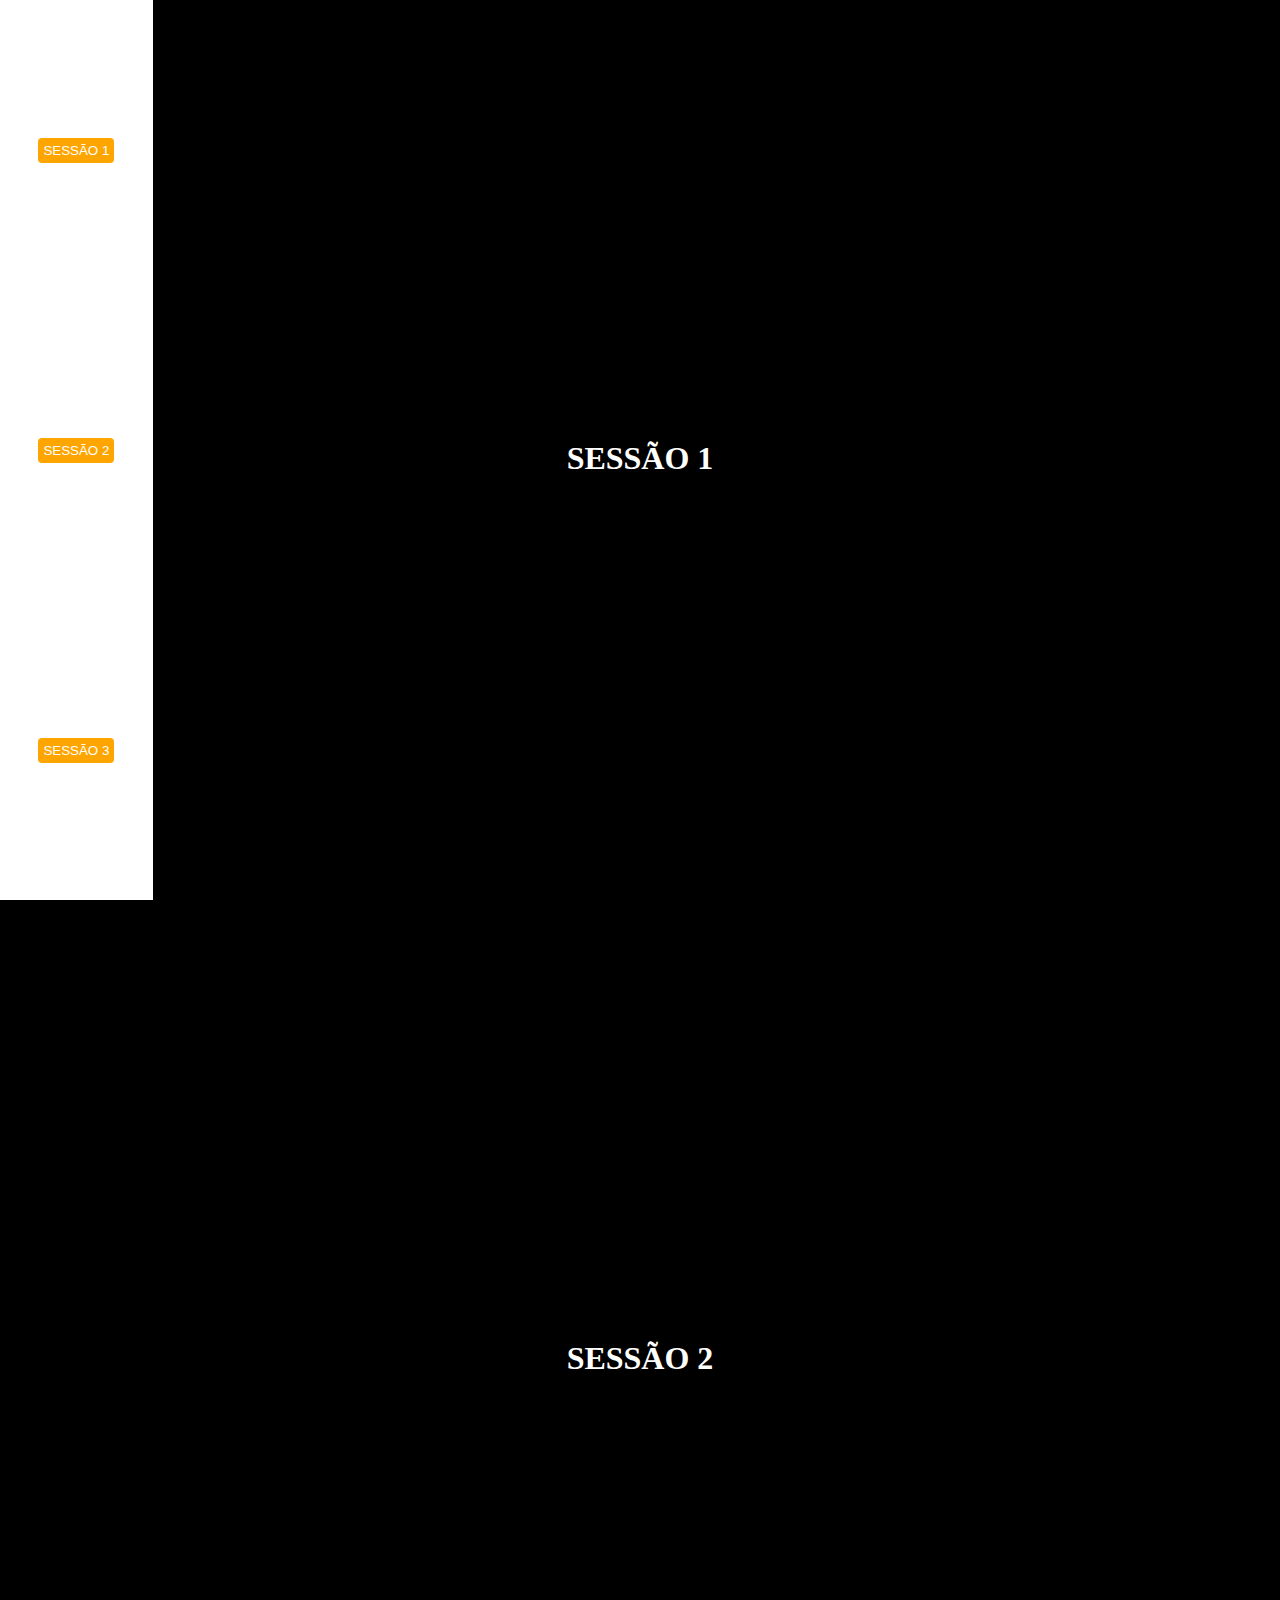
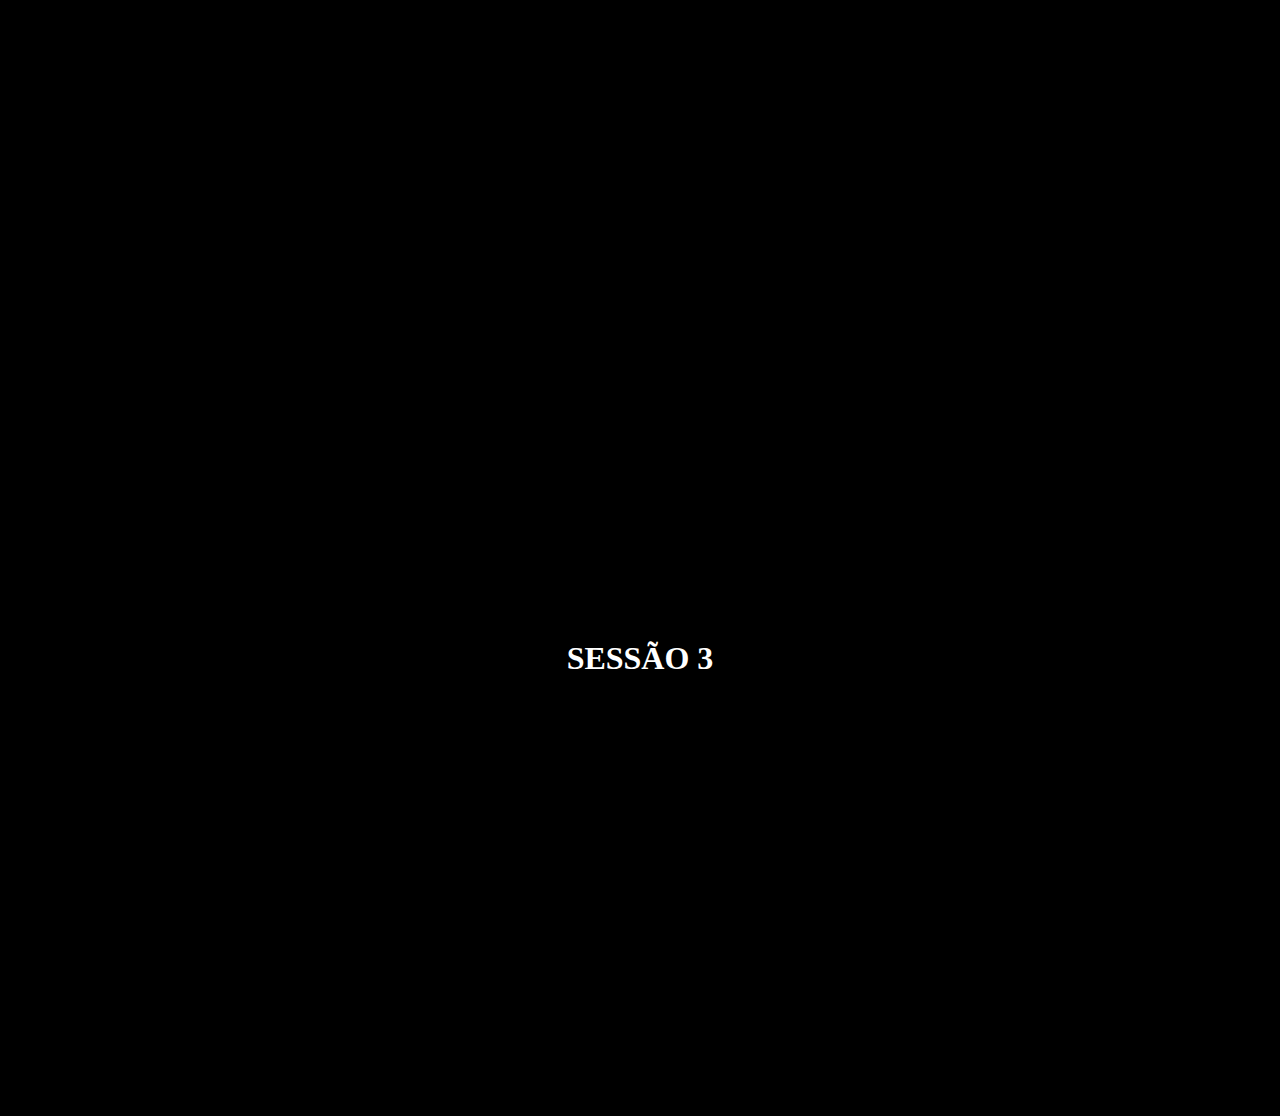
<file: menu5/index.html>
<!DOCTYPE html>
<html lang="en">
  <head>
    <meta charset="UTF-8" />
    <title>CSS Only Navigation Menu</title>
    <meta name="viewport" content="width=device-width, initial-scale=1" />
    <link rel="stylesheet" href="index.css" />
  </head>
  <body>
    <nav class="navegacao-lateral">
      <button><a href="#tela1"> SESSÃO 1 </a></button>
      <button><a href="#tela2"> SESSÃO 2 </a></button>
      <button><a href="#tela3"> SESSÃO 3 </a></button>
    </nav>

    <div id="tela1" class="session">
      <h1>
        SESSÃO 1
      </h1>
    </div>
    <div id="tela2" class="session">
      <h1>
        SESSÃO 2
      </h1>
    </div>
    <div id="tela3" class="session">
      <h1>
        SESSÃO 3
      </h1>
    </div>
  </body>
</html>
</file>
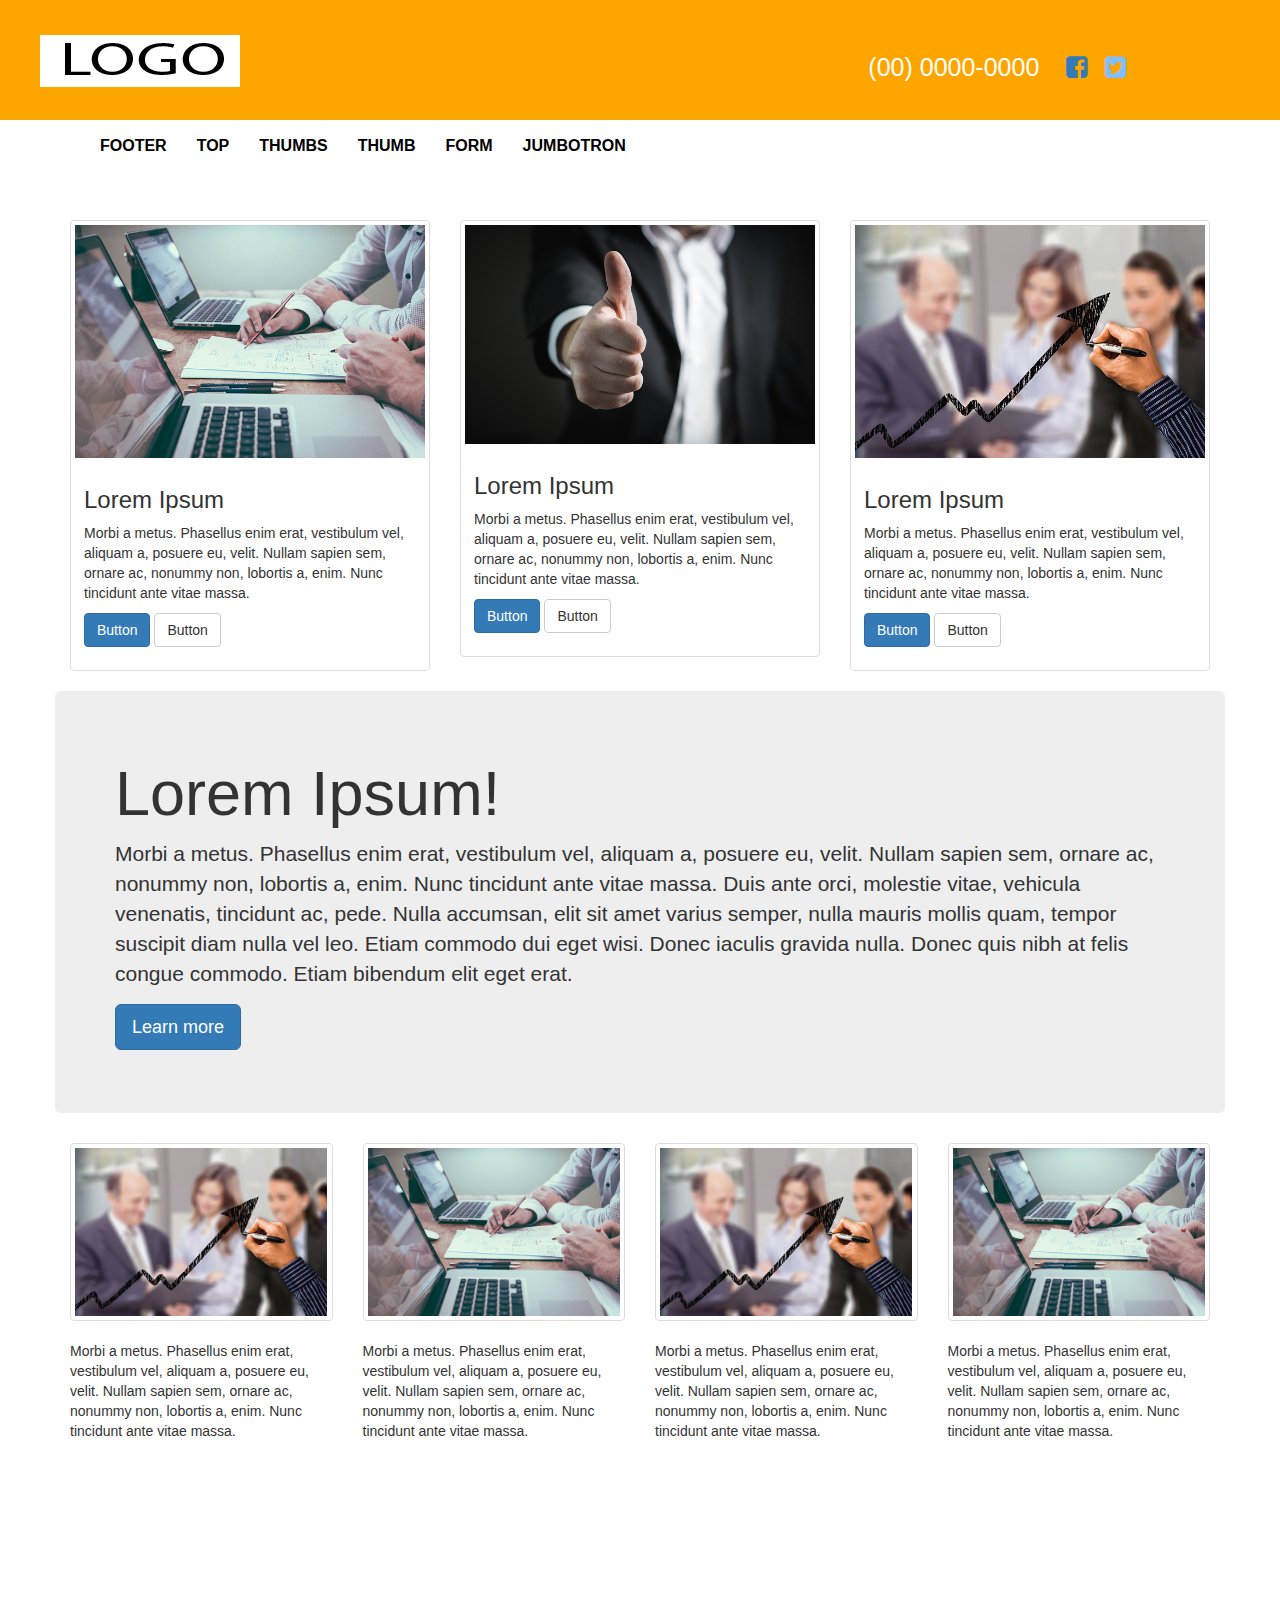
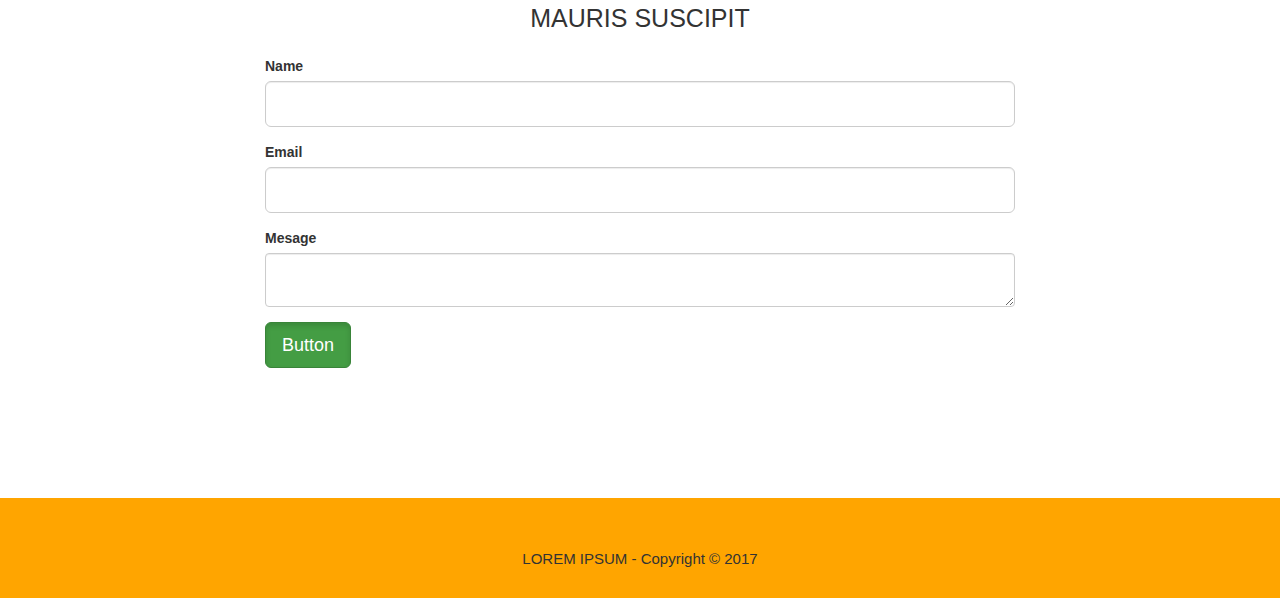
<file: menu6/menu.html>
<!DOCTYPE>
<head>
<meta http-equiv="Content-Type" content="text/html; charset=utf-8" />
<meta name="viewport" content="width=device-width, initial-scale=1" /><title>Menu que muda de cor</title>
  <link href="http://maxcdn.bootstrapcdn.com/bootstrap/3.3.7/css/bootstrap.min.css" rel="stylesheet" type="text/css">
  <link href="https://maxcdn.bootstrapcdn.com/font-awesome/4.5.0/css/font-awesome.min.css" rel="stylesheet">
  <link rel="stylesheet" type="text/css" href="menu.css">
</head>
<body>
	<header id="topo">
		<div class="container-fluid">
			<div class="row">
				<div class="col-md-8">
					<img src="Logo.png" id="logo" />
				</div>
				<div class="col-md-4">
					<p id="info">(00) 0000-0000 &nbsp;
					<a href="meu.html" target="_self"><i class="fa fa-1x fa-facebook-square fa-fw"></i></a>
					<a href="meu.html" target="_self"><i class="fa fa-twitter-square fa-fw" id="twitter"></i></a>
					</p>
				</div>
			</div>
		</div>
	</header> 

	<nav id="menu">
  		<div class="navbar">
  			<div class="container">
	    		<div class="navbar-header">
	      			<button type="button" class="navbar-toggle" data-toggle="collapse" data-target="#mynavbar">
	        			<span class="icon-bar"></span>
	        			<span class="icon-bar"></span>
	        			<span class="icon-bar"></span> 
	      			</button>
	    		</div>
	    		<div class="collapse navbar-collapse" id="mynavbar">
	      			<ul class="nav navbar-nav">
	        			<li><a href="#footer" class="scroll">FOOTER</a></li>
	        			<li><a href="#topo" class="scroll">TOP</a></li>
	        			<li><a href=".thumbs" class="scroll">THUMBS</a></li>
	        			<li><a href=".thumb" class="scroll">THUMB</a></li>
	        			<li><a href="#form" class="scroll">FORM</a></li>
	        			<li><a href=".jumbotron" class="scroll">JUMBOTRON</a></li> 
	      			</ul>      			    		
	    		</div>
  			</div>
  		</div>
	</nav>

	<section class="thumb">
		<div class="container">
			<div class="row">
				<div class="col-sm-6 col-md-4">
					<div class="thumbnail">
						<img src="office-1209640_640.jpg" alt="office">
						<div class="caption">
							<h3>Lorem Ipsum</h3>
							<p>Morbi a metus. Phasellus enim erat, vestibulum vel, aliquam a, posuere eu, velit. Nullam sapien sem, ornare ac, nonummy non, lobortis a, enim. Nunc tincidunt ante vitae massa.</p>
							<p><a href="#" class="btn btn-primary" role="button">Button</a> <a href="#" class="btn btn-default" role="button">Button</a></p>
						</div>
					</div>
				</div>
				<div class="col-sm-6 col-md-4">
					<div class="thumbnail">
						<img src="businessman-2056022_640.jpg" alt="business">
						<div class="caption">
							<h3>Lorem Ipsum</h3>
							<p>Morbi a metus. Phasellus enim erat, vestibulum vel, aliquam a, posuere eu, velit. Nullam sapien sem, ornare ac, nonummy non, lobortis a, enim. Nunc tincidunt ante vitae massa.</p>
							<p><a href="#" class="btn btn-primary" role="button">Button</a> <a href="#" class="btn btn-default" role="button">Button</a></p>
						</div>
					</div>
				</div>
				<div class="col-sm-6 col-md-4">
					<div class="thumbnail">
						<img src="business-1989126_640.jpg" alt="business">
						<div class="caption">
							<h3>Lorem Ipsum</h3>
							<p>Morbi a metus. Phasellus enim erat, vestibulum vel, aliquam a, posuere eu, velit. Nullam sapien sem, ornare ac, nonummy non, lobortis a, enim. Nunc tincidunt ante vitae massa.</p>
							<p><a href="#" class="btn btn-primary" role="button">Button</a> <a href="#" class="btn btn-default" role="button">Button</a></p>
						</div>
					</div>
				</div>
			</div>
		</div>
	</section>

	<section class="thumbs">		
		<div class="container">
			<div class="row">
				<div class="jumbotron">
  					<h1>Lorem Ipsum!</h1>
  					<p>Morbi a metus. Phasellus enim erat, vestibulum vel, aliquam a, posuere eu, velit. Nullam sapien sem, ornare ac, nonummy non, lobortis a, enim. Nunc tincidunt ante vitae massa. Duis ante orci, molestie vitae, vehicula venenatis, tincidunt ac, pede. Nulla accumsan, elit sit amet varius semper, nulla mauris mollis quam, tempor suscipit diam nulla vel leo. Etiam commodo dui eget wisi. Donec iaculis gravida nulla. Donec quis nibh at felis congue commodo. Etiam bibendum elit eget erat.</p>
  					<p><a class="btn btn-primary btn-lg" href="#" role="button">Learn more</a></p>
				</div>
				<div class="col-xs-6 col-md-3">
					<a href="#" class="thumbnail">
						<img src="business-1989126_640.jpg" alt="business">
					</a>
					<p>Morbi a metus. Phasellus enim erat, vestibulum vel, aliquam a, posuere eu, velit. Nullam sapien sem, ornare ac, nonummy non, lobortis a, enim. Nunc tincidunt ante vitae massa.</p>
				</div>
				<div class="col-xs-6 col-md-3">
					<a href="#" class="thumbnail">
						<img src="office-1209640_640.jpg" alt="office">
					</a>
					<p>Morbi a metus. Phasellus enim erat, vestibulum vel, aliquam a, posuere eu, velit. Nullam sapien sem, ornare ac, nonummy non, lobortis a, enim. Nunc tincidunt ante vitae massa.</p>
				</div>
				<div class="col-xs-6 col-md-3">
					<a href="#" class="thumbnail">
						<img src="business-1989126_640.jpg" alt="business">
					</a>
					<p>Morbi a metus. Phasellus enim erat, vestibulum vel, aliquam a, posuere eu, velit. Nullam sapien sem, ornare ac, nonummy non, lobortis a, enim. Nunc tincidunt ante vitae massa.</p>
				</div>
				<div class="col-xs-6 col-md-3">
					<a href="#" class="thumbnail">
						<img src="office-1209640_640.jpg" alt="office">
					</a>
					<p>Morbi a metus. Phasellus enim erat, vestibulum vel, aliquam a, posuere eu, velit. Nullam sapien sem, ornare ac, nonummy non, lobortis a, enim. Nunc tincidunt ante vitae massa.</p>
				</div>
			</div>
		</div>
	</section>

	<section id="text">
		<div class="container">
			<div class="row">
				<div class="col-md-12">
					<p>MAURIS SUSCIPIT</p>
				</div>
			</div>
		</div>
	</section>

	 <section id="form">
            <div class="container">
                <div class="row">
                    <div class="col-md-8 col-md-offset-2">
                        <form role="form">
                            <div class="form-group">
                                <label class="control-label" for="exampleInputEmail1">Name</label>
                                <input class="form-control input-lg" id="exampleInputEmail1" type="text">
                            </div>
                            <div class="form-group">
                                <label class="control-label" for="exampleInputPassword1">Email</label>
                                <input class="form-control input-lg" id="exampleInputPassword1" type="email">
                            </div>
                            <div class="form-group">
                                <label class="control-label">Mesage</label>
                                <textarea class="form-control"></textarea>
                            </div>
                            <button type="submit" class="active btn btn-lg btn-success">Button</button>
                        </form>
                    </div>
                </div>
            </div>
        </section>

	<footer id="footer">
		<div class="container">
			<div class="row">
				<div class="col-md-12">
					LOREM IPSUM - Copyright © 2017
				</div>
			</div>
		</div>
	</footer>

	<script type="text/javascript" src="http://cdnjs.cloudflare.com/ajax/libs/jquery/2.0.3/jquery.min.js"></script>
  	<script type="text/javascript" src="http://maxcdn.bootstrapcdn.com/bootstrap/3.3.7/js/bootstrap.min.js"></script>
  	<script type="text/javascript" src="menu.js" ></script>

</body>
</html>
</file>
<file: menu5/index.css>
body {
    background: #000;
    display: flex;
    flex: 1;  
    flex-direction: column;
    height: 300vh;
    justify-content: center;
    align-items: center;
  }
  
  h1{
    color: white;
  }
  
  .navegacao-lateral {
    position: fixed;
    left: 0;
    bottom: 0;
    display: flex;
    flex: 1;
    flex-direction: column;
    justify-content: space-around;
    height: 100vh;
    padding: 0  3vw;
    background-color: #fff;
  }
  
  button {
    background-color: orange;
    color: #fff;
    padding: 5px;
    border: none;
    border-radius: 4px;
  }
  
  a {
    text-decoration: none;
    color: #fff
  }
  
  .session {
      display: flex;
      flex: 1;      
      height: 100vh;
      justify-content: center;
      align-items: center;
  }
  
  .marca{  
    position: fixed;
    top: 16%;
    left: 13%;
    width: 10px;
    height: 10px;
    background: red;
    
  }
</file>
<file: menu6/menu.css>
*{ 
    margin:0; 
    padding:0; 
    font-family:Arial, Helvetica, sans-serif;
    list-style:none;
    text-decoration:none;
}
#topo {
	color: #fff;
	background-color: #FFA500;
	height: 120px;
	padding-top: 50px;
	font-size: 25px;
}
#logo {
	margin: -15px 0 0 25px;
}	
#menu {
	position: absolute;
	width: 100%;
	z-index: 2;
	height: 52px;
	background: transparent;
}
#menu ul li a {	
	color: #000;
	font-weight: 700;	
	font-size: 16px;
}
#menu ul li a:hover {
	background: #CD5C5C;
}
span {
	background-color: #000;
}	
#twitter{
	color: #82befa;
}
.thumb {
	position: relative;
	margin-top: 100px;
}
#text {
	font-size: 25px;
	text-align: center;
	padding-top: 150px;
}
#form {
	margin-top: 10px;
	margin-bottom: 130px;
}
footer {
	height: 100px;
	background-color: #FFA500;
	text-align: center;
	padding-top: 50px;
	font-size: 15px;
}
@media screen and (max-width: 480px) {
	#menu #mynavbar {
		background: #FFA500;
	}
	#logo {
		position: relative;
		left: 5%;
		top: 50%;
	}
	#info {
		display: none;
	}
}
</file>
